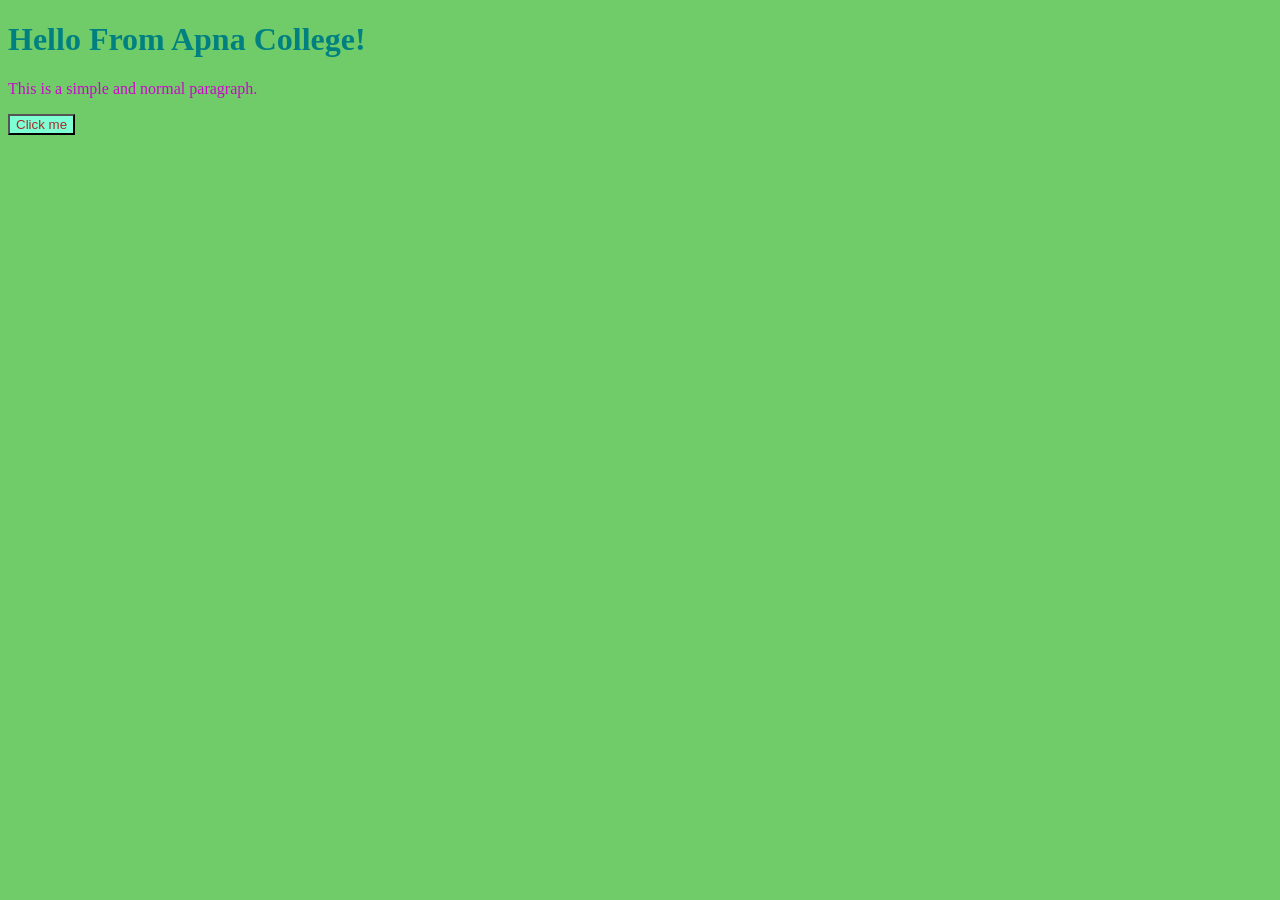
<file: index.html>
<!DOCTYPE html>
<html lang="en">
<head>
    <meta charset="UTF-8">
    <meta name="viewport" content="width=device-width, initial-scale=1.0">
    <title>CSS Level 1</title>
    <link rel="stylesheet" href="style.css">
</head>
<body>
    <h1>Hello From Apna College!</h1>
    <p>This is a simple and normal paragraph.</p>
    <button>Click me</button>
</body>
</html>
</file>
<file: style.css>
h1{
    color: teal;
}
p{
    color: rgb(202, 9, 202);
}
button{
    color: brown;
    background-color: aquamarine;
}
body{
    background-color:rgb(112, 204, 104);
}
</file>
